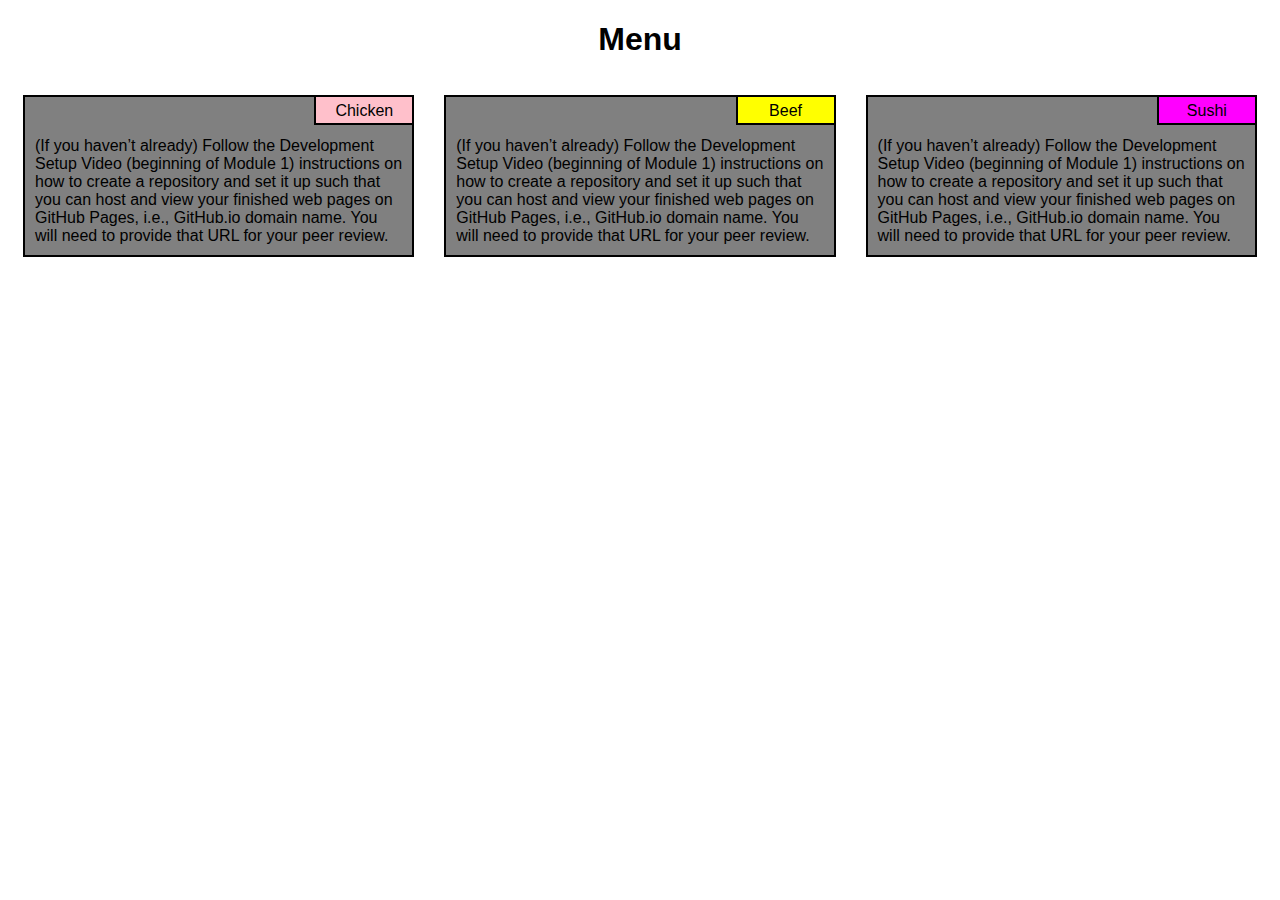
<file: mod2/index.html>
<!DOCTYPE html>
<html lang="en-us">
  <head>
    <meta charset="UTF-8">
    <title>Module 2 coding assignment by gr66</title>
    <link rel="stylesheet" href="./css/style.css">
    <body>
      <h1>Menu</h1>
       <div class="col-lg-4 col-md-6 col-sm-12">
        <div class="spot">
          <div class="title_pink">Chicken</div>
          (If you haven’t already) Follow the Development Setup Video (beginning of Module 1) instructions on how to create a repository and set it up such that you can host and view your finished web pages on GitHub Pages, i.e., GitHub.io domain name. You will need to provide that URL for your peer review.
        </div>
      </div>
      <div class="col-lg-4 col-md-6 col-sm-12">
        <div class="spot">
          <div class="title_red">Beef</div>
          (If you haven’t already) Follow the Development Setup Video (beginning of Module 1) instructions on how to create a repository and set it up such that you can host and view your finished web pages on GitHub Pages, i.e., GitHub.io domain name. You will need to provide that URL for your peer review.
        </div>
      </div>
      <div class="col-lg-4 col-md-12 col-sm-12">
        <div class="spot">
          <div class="title_yellow">Sushi</div>
          (If you haven’t already) Follow the Development Setup Video (beginning of Module 1) instructions on how to create a repository and set it up such that you can host and view your finished web pages on GitHub Pages, i.e., GitHub.io domain name. You will need to provide that URL for your peer review.
        </div>
      </div>
    </body>
  </head>
</html>
</file>
<file: mod2/css/style.css>
* {
  box-sizing: border-box;
  font-family: Helvetica;
}
.title_pink, .title_red, .title_yellow {
  border: 2px solid black;
  padding: 5px;
  width: 100px;
  height: 30px;
  text-align: center;
  margin-left: auto;
  top:  -12px;
  right: -12px;
  position: relative;
} 
.title_pink {
  background: pink;
}
.title_red{
  background-color: yellow;
}
.title_yellow {
  background-color: magenta;
}
.row {
  width: 100%;
}

.spot {
  background-color: grey;
  border: 2px solid black;
  padding: 10px;
  height: auto;
}

h1 {
  text-align: center;
}
@media (min-width: 992px) {

  .col-lg-4 {
    background-color: #ffffffff;
    float: left;
    padding: 15px;
    width: 33.33%;
  }
}

/********** Medium devices only **********/
@media (min-width: 768px) and (max-width: 991px) {
  .col-md-6, .col-md-12 {
    background-color: #ffffffff;
    padding: 15px;
    float: left;
  }
  .col-md-6 {
    width: 50%;
  }
  .col-md-12 {
    width: 100%;
  }
}

/********** Small devices only **********/
@media (max-width: 767px) {
  .col-sm-12 {
    background-color: #ffffffff;
    padding: 15px;
    float: left;
    width: 100%;
  }
}
</file>
